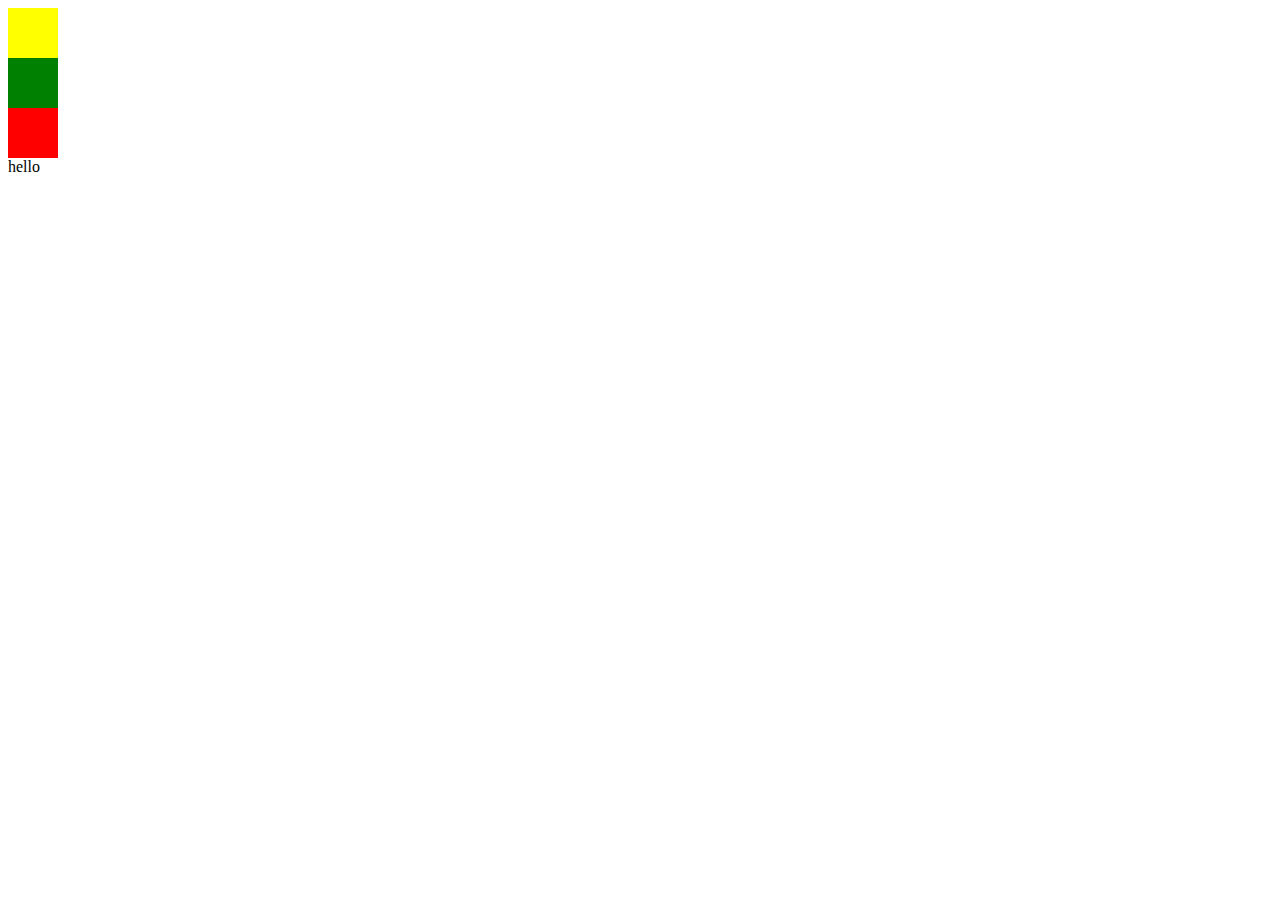
<file: test.html>
<!DOCTYPE html>
<html lang="en">
  <head>
    <meta charset="UTF-8" />
    <meta name="viewport" content="width=device-width, initial-scale=1.0" />
    <title>Document</title>
  </head>
  <body>
    <div style="width: 50px; height: 50px; background-color: yellow"></div>
    <div style="width: 50px; height: 50px; background-color: green"></div>
    <div style="width: 50px; height: 50px; background-color: red"></div>
    <div> hello </div>
  </body>
</html>
</file>
